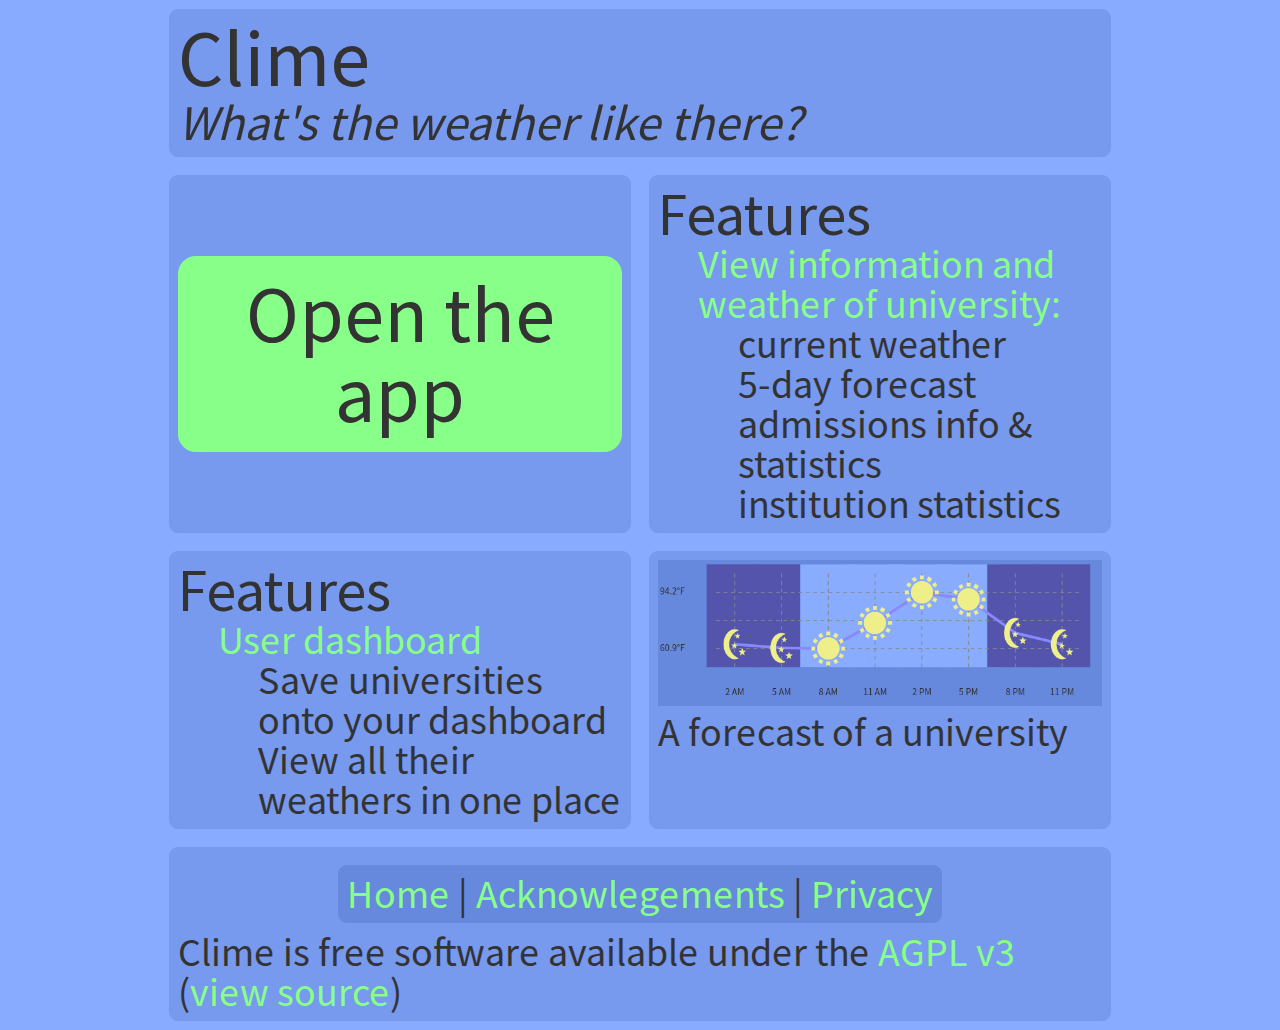
<file: static/index.html>
<!DOCTYPE html>
<html lang="en">

<head>
	<title>Clime</title>
	<meta charset="utf-8" />

	<link rel="icon" href="/static/favicon.ico" />
	<link rel="stylesheet" href="/static/reset.css" />
	<link rel="stylesheet" href="/static/global.css" />

	<style>
		h3,
		caption {
			font-style: italic;
		}

		#open h1 {
			height: 100%
		}

		#open a {
			color: var(--text-day);
			padding: 2vmin;
			border-radius: 2vmin;
			background-color: var(--accent);
			cursor: pointer;
			font-size: 2rem;
		}
	</style>
</head>

<body>
	<div id="main">
		<section class="full-span">
			<h1>Clime</h1>
			<h3>What's the weather like there?</h3>
		</section>
		<section id="open" class="center">
			<a href="/dashboard" class="button">Open the app</a>
		</section>
		<section>
			<h2>Features</h2>
			<ul>
				<li><a href="/university/1">View information and weather of university:</a>
					<ul>
						<li>current weather</li>
						<li>5-day forecast</li>
						<li>admissions info & statistics</li>
						<li>institution statistics</li>
					</ul>
				</li>
			</ul>
		</section>
		<section>
			<h2>Features</h2>
			<ul>
				<li><a href="/dashboard">User dashboard</a>
					<ul>
						<li>Save universities onto your dashboard</li>
						<li>View all their weathers in one place</li>
					</ul>
				</li>
			</ul>
		</section>
		<section>
			<img style="width: 100%" src="/static/assets/forecast.png" alt="image of a forecast of a university" />
			<caption>A forecast of a university</caption>
		</section>
	</div>
	<div id="spacer"></div>
	<div id="footer">
		<section>
			<section>
				<a href="/">Home</a> | <a href="/static/acknowlegements.html">Acknowlegements</a> | <a
					href="/static/privacy.html">Privacy</a>
			</section>
			<span>Clime is free software available under the <a
					href="https://en.wikipedia.org/wiki/GNU_Affero_General_Public_License" target="_blank">AGPL v3</a> (<a
					href="https://github.com/suaviloquence/clime" target="_blank">view source</a>)</span>
		</section>
	</div>
</body>

</html>
</file>
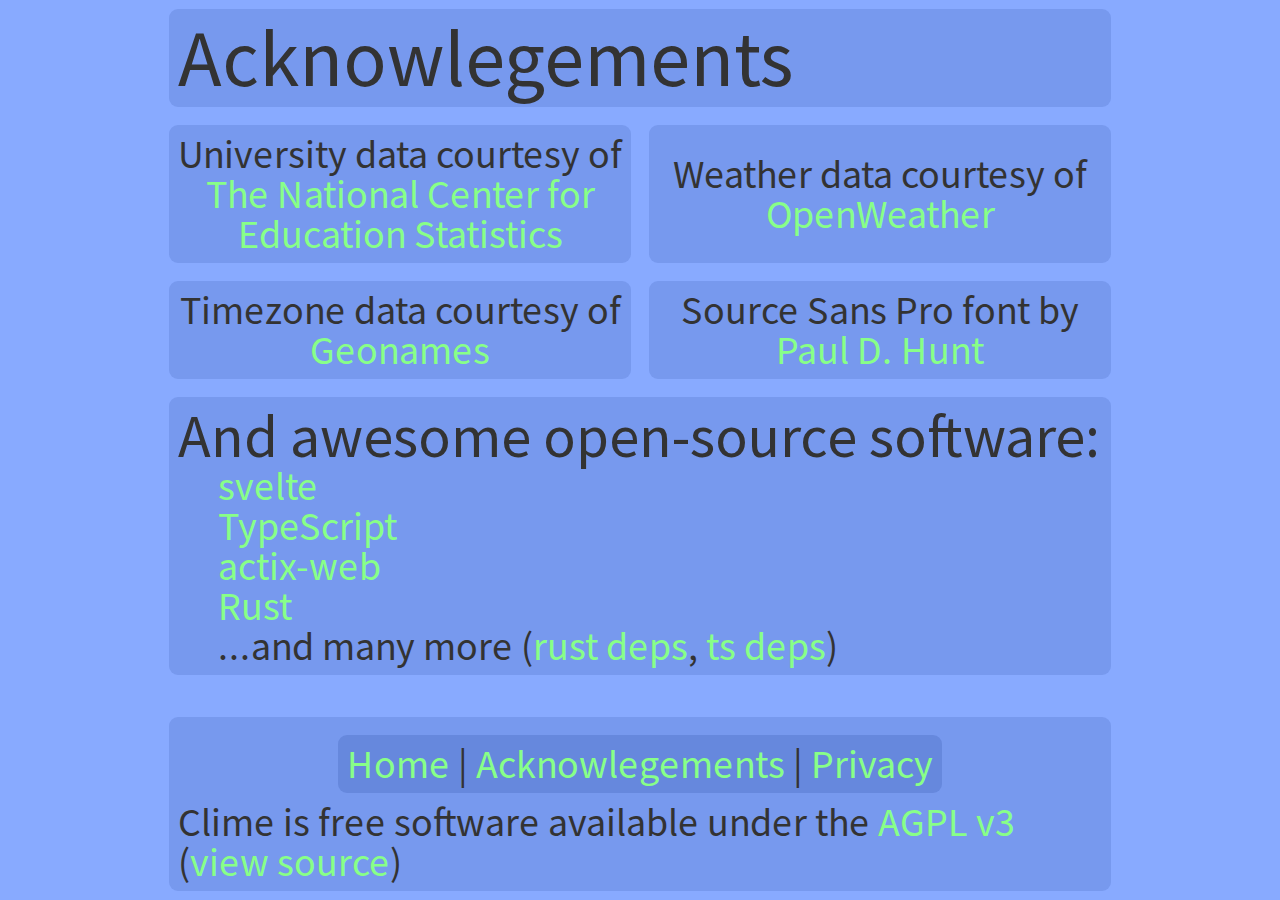
<file: static/acknowlegements.html>
<!DOCTYPE html>
<html lang="en">

<head>
	<title>Acknowlegements | Clime</title>
	<meta charset="utf-8" />

	<link rel="icon" href="/static/favicon.ico" />
	<link rel="stylesheet" href="/static/reset.css" />
	<link rel="stylesheet" href="/static/global.css" />
</head>

<body>
	<div id="main">
		<section class="full-span">
			<h1>Acknowlegements</h1>
		</section>
		<section class="center">
			<span>University data courtesy of <a href="https://nces.ed.gov/ipeds/" target="_blank">The National Center for
					Education
					Statistics</a></span>
		</section>
		<section class="center">
			<span>Weather data courtesy of <a href="https://openweathermap.org/" target="_blank">OpenWeather</a></span>
		</section>
		<section class="center">
			<span>Timezone data courtesy of <a href="https://www.geonames.org/" target="_blank">Geonames</a></span>
		</section>
		<section class="center">
			<span>Source Sans Pro font by <a href="https://fonts.adobe.com/fonts/source-sans" target="_blank">Paul D.
					Hunt</a></span>
		</section>
		<section class="full-span">
			<h2>And awesome open-source software:</h2>
			<ul>
				<li><a href="https://svelte.dev/" target="_blank">svelte</a></li>
				<li><a href="https://www.typescriptlang.org/" target="_blank">TypeScript</a></li>
				<li><a href="https://actix.rs/" target="_blank">actix-web</a></li>
				<li><a href="https://rust-lang.org/" target="_blank">Rust</a></li>
				<li>...and many more (<a href="https://github.com/suaviloquence/clime/blob/dev/Cargo.lock" target="_blank">rust
						deps</a>, <a href="https://github.com/suaviloquence/clime/blob/dev/web/yarn.lock" target="_blank">ts
						deps</a>)
				</li>
			</ul>
		</section>
	</div>
	<div id="spacer"></div>
	<div id="footer">
		<section>
			<section>
				<a href="/">Home</a> | <a href="/static/acknowlegements.html">Acknowlegements</a> | <a
					href="/static/privacy.html">Privacy</a>
			</section>
			<span>Clime is free software available under the <a
					href="https://en.wikipedia.org/wiki/GNU_Affero_General_Public_License" target="_blank">AGPL v3</a> (<a
					href="https://github.com/suaviloquence/clime" target="_blank">view source</a>)</span>
		</section>
	</div>
</body>

</html>
</file>
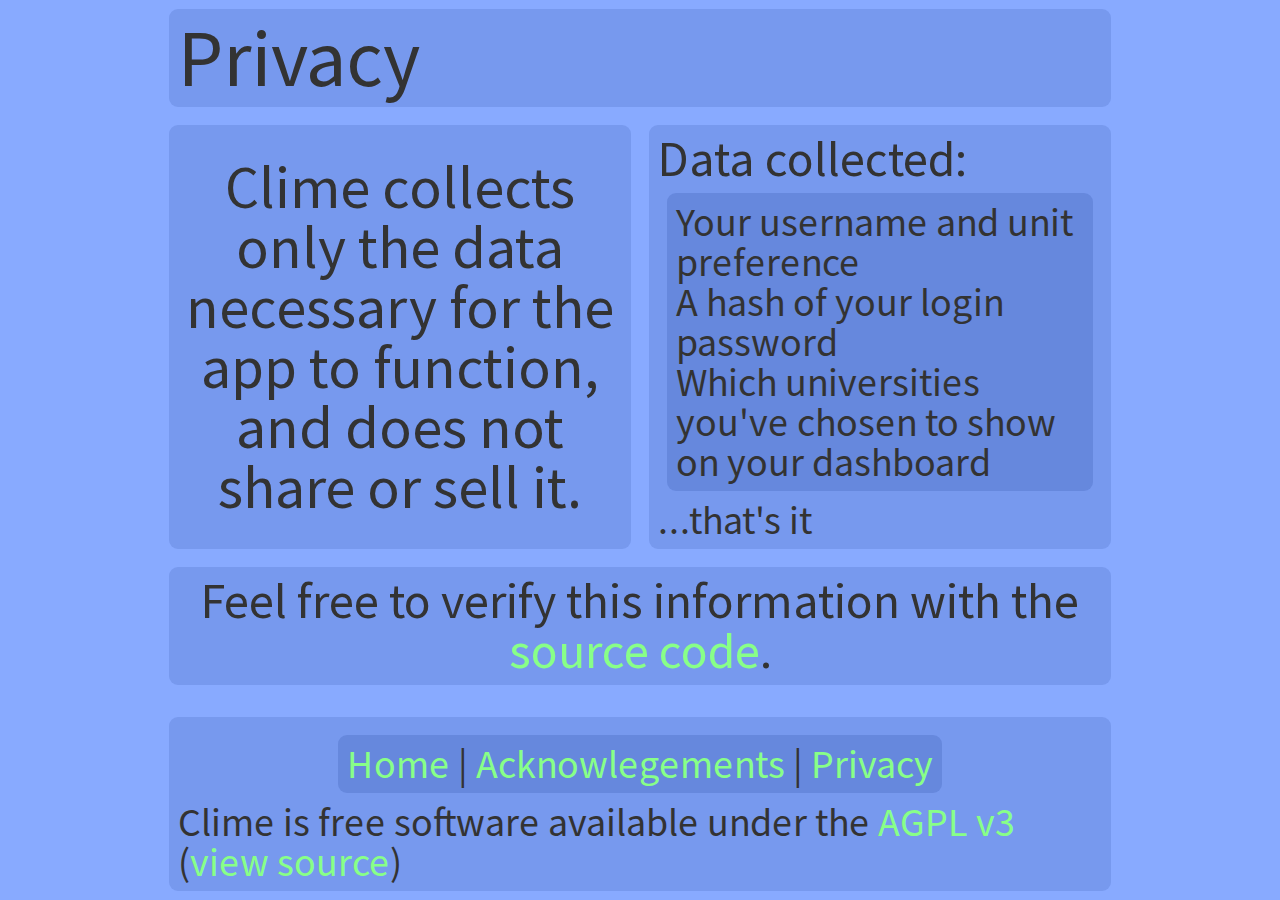
<file: static/privacy.html>
<!DOCTYPE html>
<html lang="en">

<head>
	<title>Privacy | Clime</title>
	<meta charset="utf-8" />

	<link rel="icon" href="/static/favicon.ico" />
	<link rel="stylesheet" href="/static/reset.css" />
	<link rel="stylesheet" href="/static/global.css" />
</head>

<body>
	<div id="main">
		<section class="full-span">
			<h1>Privacy</h1>
		</section>

		<section class="center">
			<h2>Clime collects only the data necessary for the app to function, and does not share
				or sell it.</h3>
		</section>
		<section>
			<h3>Data collected:</h3>
			<ul class="section">
				<li>Your username and unit preference</li>
				<li>A hash of your login password</li>
				<li>Which universities you've chosen to show on your dashboard</li>
			</ul>
			...that's it
		</section>
		<section class="center">
			<h3>Feel free to verify this information with the <a href="https://github.com/suaviloquence/clime"
					target="_blank">source code</a>.</h3>
		</section>
	</div>
	<div id="spacer"></div>
	<div id="footer">
		<section>
			<section>
				<a href="/">Home</a> | <a href="/static/acknowlegements.html">Acknowlegements</a> | <a
					href="/static/privacy.html">Privacy</a>
			</section>
			<span>Clime is free software available under the <a
					href="https://en.wikipedia.org/wiki/GNU_Affero_General_Public_License" target="_blank">AGPL v3</a> (<a
					href="https://github.com/suaviloquence/clime" target="_blank">view source</a>)</span>
		</section>
	</div>
</body>

</html>
</file>
<file: static/global.css>
@font-face {
  font-family: "Source Sans Pro";
  src: url("/static/assets/SourceSansPro-Regular.ttf");
}

:root {
  --accent: #8f8;
  --accent-alt: #5d5;
  --background-base-day: #8af;
  --background-base-night: #55a;
  --background-2-day: #79e;
  --background-2-night: #449;
  --background-3-day: #68d;
  --background-3-night: #338;
  --text-night: #aaa;
  --text-day: #333;
}

a {
  color: var(--accent);
  text-decoration: none;
}

body {
  font-family: "Source Sans Pro", sans-serif;
  background-color: var(--background-base);
  color: var(--text);
}

body {
  --background-base: var(--background-base-day);
  --background-2: var(--background-2-day);
  --background-3: var(--background-3-day);
  --text: var(--text-day);
}

body.night {
  --background-base: var(--background-base-night);
  --background-2: var(--background-2-night);
  --background-3: var(--background-3-night);
  --text: var(--text-night);
}

text {
  fill: var(--text);
}

button,
input {
  outline: none;
  border: none;
  background-color: var(--accent);
  padding: 0.3rem;
  border-radius: 0.3rem;
  color: var(--text-day);
  cursor: pointer;
  font-size: 1rem;
}

:is(button, input):hover {
  background-color: var(--accent-alt);
}

a:hover {
  color: var(--accent-alt);
}

ul {
  margin-inline-start: 1rem;
}

h1 {
  font-size: 2rem;
}

h2 {
  font-size: 1.5rem;
}

h3 {
  font-size: 1.25rem;
}

h4 {
  font-size: 1.125rem;
}

section,
.section {
  background-color: var(--background-2);
  padding: 1vmin;
  border-radius: 1vmin;
  margin: 1vmin;
  flex-basis: 100%;
  flex-grow: 1;
}

:is(section, .section) :is(section, .section) {
  background-color: var(--background-3);
  width: fit-content;
  padding: 1vmin;
  border-radius: 1vmin;
  margin: 1vmin;
}

:root {
  font-size: 130%;
}

#main {
  display: flex;
  flex-direction: row;
  flex-wrap: wrap;
}

@media (max-aspect-ratio: 3 / 2) {
  :root {
    font-size: 250%;
  }
}

@media (min-aspect-ratio: 1 / 1) {
  :is(section, .section):not(.full-span) {
    flex-basis: min(34%, 55vh);
  }

  #main,
  #footer {
    width: min(75vw, 110vh);
    margin-inline: auto;
  }
}

.center {
  display: flex;
  justify-content: center;
  align-items: center;
  text-align: center;
}

body {
  display: flex;
  flex-direction: column;
  min-height: 100vh;
}

#spacer {
  flex-grow: 1;
}

#footer > section {
  display: flex;
  flex-direction: column;
  align-items: center;
  justify-content: center;
  flex-grow: 0;
}

input {
  accent-color: var(--accent);
}
</file>
